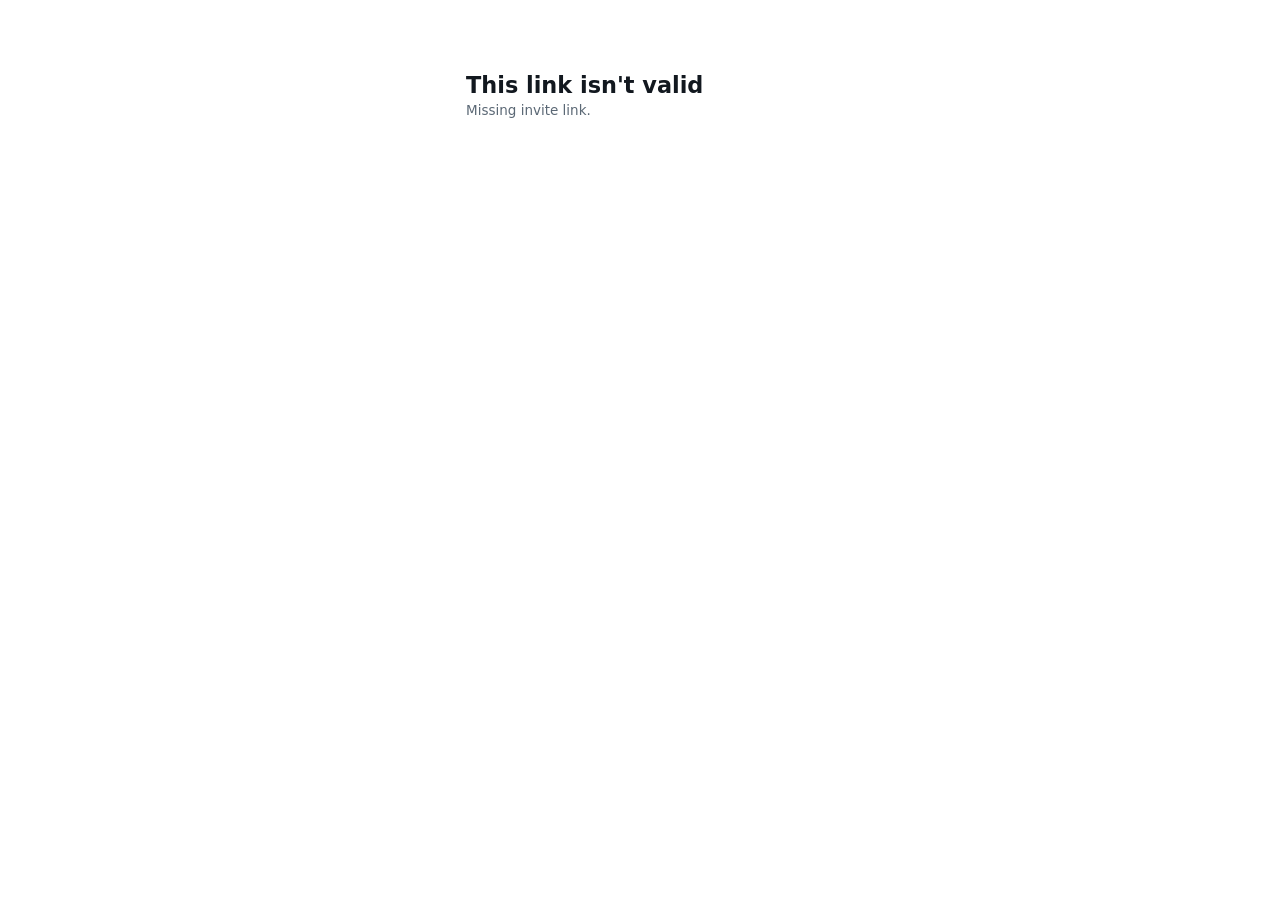
<file: api/app/static/accept-invite.html>
<!doctype html>
<html lang="en">
<head>
<meta charset="utf-8">
<meta name="viewport" content="width=device-width, initial-scale=1">
<title>Access Window - Set your password</title>
<style>
  * { box-sizing: border-box; }
  body { font-family: system-ui, sans-serif; max-width: 380px; margin: 8vh auto 0; padding: 0 16px 24px; color: #12181f; }
  h1 { font-size: 1.4rem; margin-bottom: 4px; }
  p.lede { color: #5b6875; font-size: 13.5px; margin-top: 0; }
  /* 16px minimum keeps iOS Safari from auto-zooming in when a field is tapped */
  input { display: block; width: 100%; padding: 12px; margin: 8px 0; font-size: 16px; }
  button { width: 100%; padding: 12px; margin-top: 4px; font-size: 16px; cursor: pointer; min-height: 44px; }
  #msg { color: #a24c39; font-size: 14px; min-height: 1.2em; }
  #msg.ok { color: #3f8562; }
  .hidden { display: none !important; }
</style>
</head>
<body>
  <div id="loading">Checking your invite link...</div>

  <div id="form-area" class="hidden">
    <h1>Set your password</h1>
    <p class="lede" id="for-email"></p>
    <form id="accept-form">
      <input type="password" id="password" placeholder="New password" autocomplete="new-password" required minlength="8">
      <input type="password" id="password2" placeholder="Confirm password" autocomplete="new-password" required minlength="8">
      <button type="submit">Set password &amp; sign in</button>
      <p id="msg"></p>
    </form>
  </div>

  <div id="invalid" class="hidden">
    <h1>This link isn't valid</h1>
    <p class="lede" id="invalid-reason">It may have already been used, or expired. Ask whoever invited you for a fresh link.</p>
  </div>

  <script>
    const inviteId = new URLSearchParams(window.location.search).get("id");

    async function init() {
      if (!inviteId) {
        showInvalid("Missing invite link.");
        return;
      }
      const res = await fetch(`/api/invite/${inviteId}`);
      if (!res.ok) {
        const body = await res.json().catch(() => ({}));
        showInvalid(body.detail);
        return;
      }
      const invite = await res.json();
      document.getElementById("loading").classList.add("hidden");
      document.getElementById("for-email").textContent = `For ${invite.email}`;
      document.getElementById("form-area").classList.remove("hidden");
    }

    function showInvalid(reason) {
      document.getElementById("loading").classList.add("hidden");
      if (reason) document.getElementById("invalid-reason").textContent = reason;
      document.getElementById("invalid").classList.remove("hidden");
    }

    document.getElementById("accept-form").addEventListener("submit", async (event) => {
      event.preventDefault();
      const msg = document.getElementById("msg");
      const password = document.getElementById("password").value;
      const password2 = document.getElementById("password2").value;
      if (password !== password2) {
        msg.textContent = "Passwords don't match.";
        msg.className = "";
        return;
      }

      const res = await fetch(`/api/invite/${inviteId}/accept`, {
        method: "POST",
        headers: { "Content-Type": "application/json" },
        body: JSON.stringify({ password }),
      });
      if (!res.ok) {
        const body = await res.json().catch(() => ({}));
        msg.textContent = body.detail || "Could not set your password.";
        msg.className = "";
        return;
      }
      msg.textContent = "Password set - taking you to sign in...";
      msg.className = "ok";
      setTimeout(() => (window.location.href = "/login.html"), 1200);
    });

    init();
  </script>
</body>
</html>
</file>
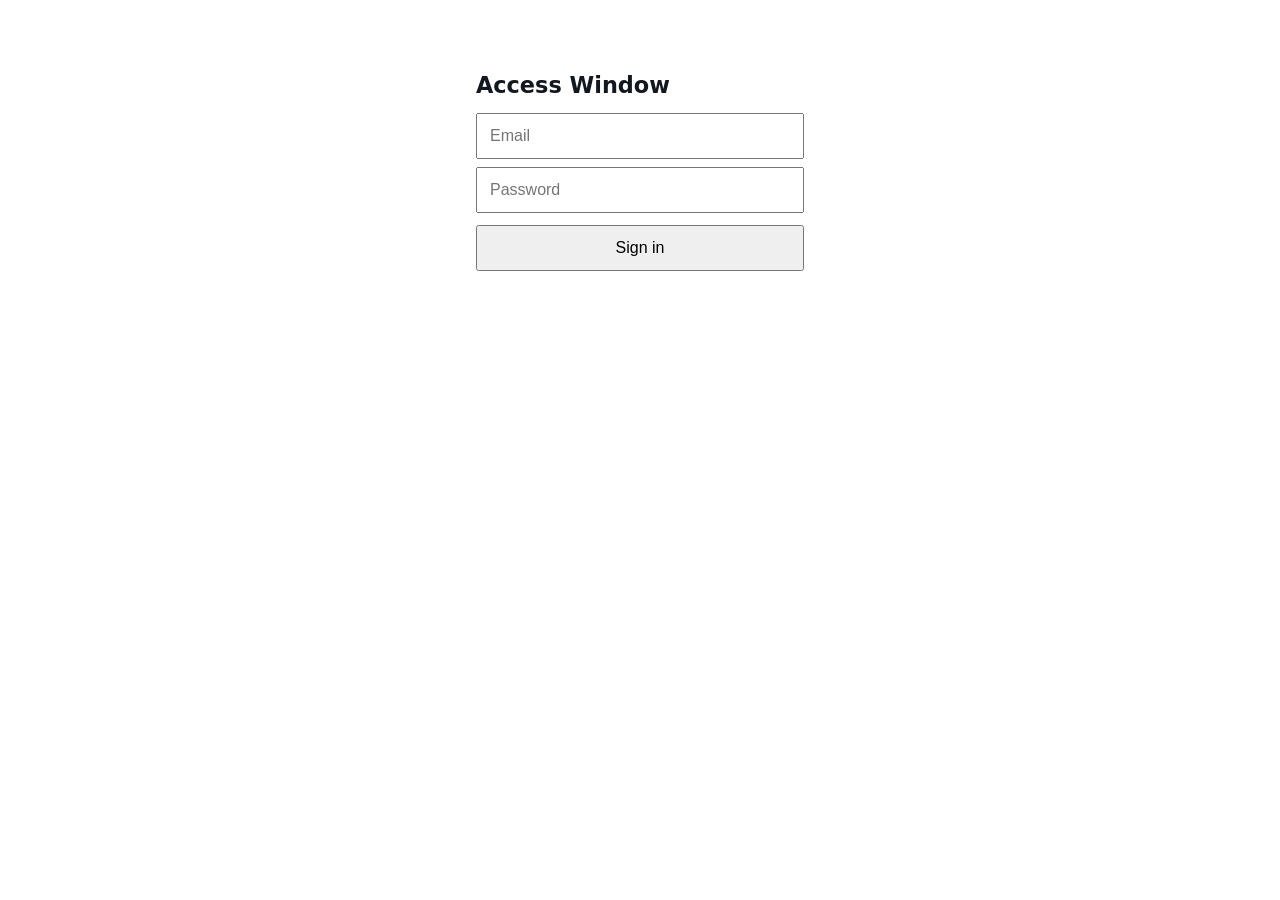
<file: api/app/static/login.html>
<!doctype html>
<html lang="en">
<head>
<meta charset="utf-8">
<meta name="viewport" content="width=device-width, initial-scale=1">
<title>Access Window - Sign in</title>
<style>
  * { box-sizing: border-box; }
  body { font-family: system-ui, sans-serif; max-width: 360px; margin: 8vh auto 0; padding: 0 16px 24px; color: #12181f; }
  h1 { font-size: 1.4rem; }
  /* 16px minimum keeps iOS Safari from auto-zooming in when a field is tapped */
  input { display: block; width: 100%; padding: 12px; margin: 8px 0; font-size: 16px; }
  button { width: 100%; padding: 12px; margin-top: 4px; font-size: 16px; cursor: pointer; min-height: 44px; }
  #error { color: #a24c39; font-size: 14px; min-height: 1.2em; }
</style>
</head>
<body>
  <h1>Access Window</h1>
  <form id="login-form">
    <input type="email" id="email" placeholder="Email" autocomplete="username" required>
    <input type="password" id="password" placeholder="Password" autocomplete="current-password" required>
    <button type="submit">Sign in</button>
    <p id="error"></p>
  </form>
  <script>
    document.getElementById("login-form").addEventListener("submit", async (event) => {
      event.preventDefault();
      const email = document.getElementById("email").value;
      const password = document.getElementById("password").value;
      const res = await fetch("/api/login", {
        method: "POST",
        headers: { "Content-Type": "application/json" },
        body: JSON.stringify({ email, password }),
      });
      if (res.ok) {
        const body = await res.json();
        window.location.href = body.role === "parent" ? "/viewer.html" : "/admin/";
        return;
      }
      const body = await res.json().catch(() => ({}));
      document.getElementById("error").textContent = body.detail || "Sign in failed.";
    });
  </script>
</body>
</html>
</file>
